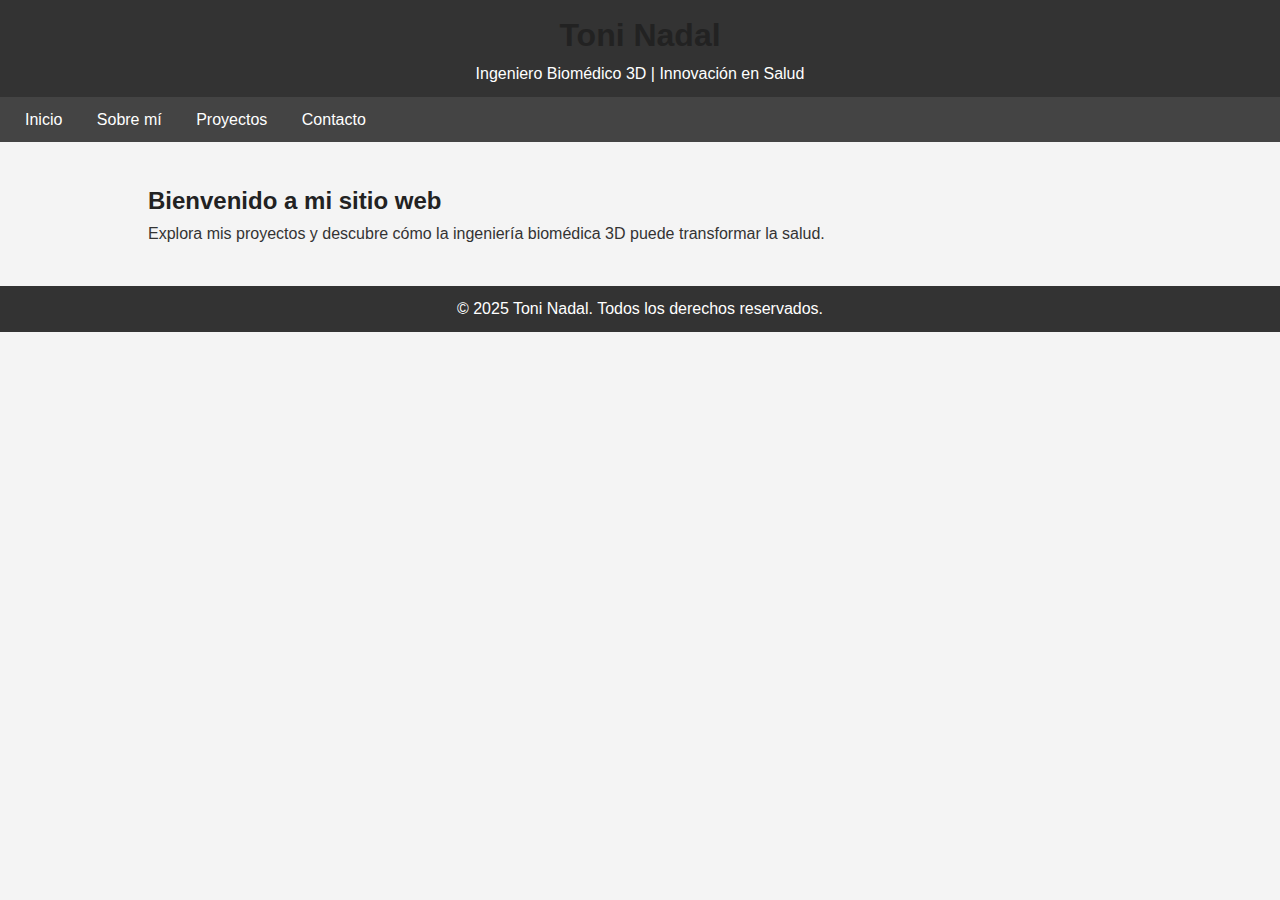
<file: index.html>
<!DOCTYPE html>
<html lang="es">
<head>
  <meta charset="UTF-8">
  <meta name="viewport" content="width=device-width, initial-scale=1.0">
  <title>Toni Nadal - Ingeniero Biomédico 3D</title>
  <link rel="stylesheet" href="style.css">
</head>
<body>
  <header>
    <h1>Toni Nadal</h1>
    <p>Ingeniero Biomédico 3D | Innovación en Salud</p>
  </header>

  <nav>
    <a href="index.html">Inicio</a>
    <a href="about.html">Sobre mí</a>
    <a href="projects.html">Proyectos</a>
    <a href="contact.html">Contacto</a>
  </nav>

  <div class="container">
    <section>
      <h2>Bienvenido a mi sitio web</h2>
      <p>Explora mis proyectos y descubre cómo la ingeniería biomédica 3D puede transformar la salud.</p>
    </section>
  </div>

  <footer>
    <p>&copy; 2025 Toni Nadal. Todos los derechos reservados.</p>
  </footer>
</body>
</html>
</file>
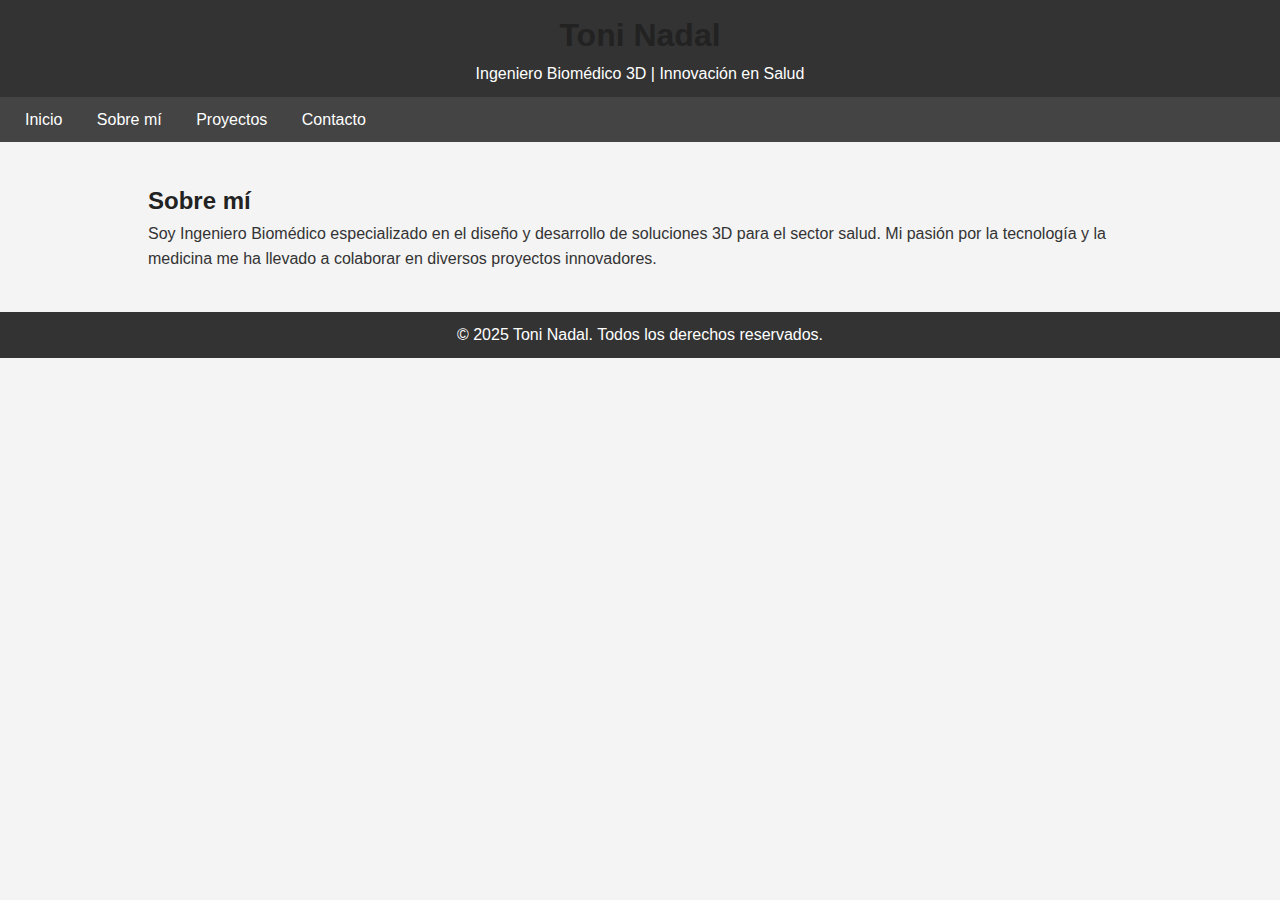
<file: about.html>
<!DOCTYPE html>
<html lang="es">
<head>
  <meta charset="UTF-8">
  <meta name="viewport" content="width=device-width, initial-scale=1.0">
  <title>Sobre mí - Toni Nadal</title>
  <link rel="stylesheet" href="style.css">
</head>
<body>
  <header>
    <h1>Toni Nadal</h1>
    <p>Ingeniero Biomédico 3D | Innovación en Salud</p>
  </header>

  <nav>
    <a href="index.html">Inicio</a>
    <a href="about.html">Sobre mí</a>
    <a href="projects.html">Proyectos</a>
    <a href="contact.html">Contacto</a>
  </nav>

  <div class="container">
    <section>
      <h2>Sobre mí</h2>
      <p>Soy Ingeniero Biomédico especializado en el diseño y desarrollo de soluciones 3D para el sector salud. Mi pasión por la tecnología y la medicina me ha llevado a colaborar en diversos proyectos innovadores.</p>
    </section>
  </div>

  <footer>
    <p>&copy; 2025 Toni Nadal. Todos los derechos reservados.</p>
  </footer>
</body>
</html>
</file>
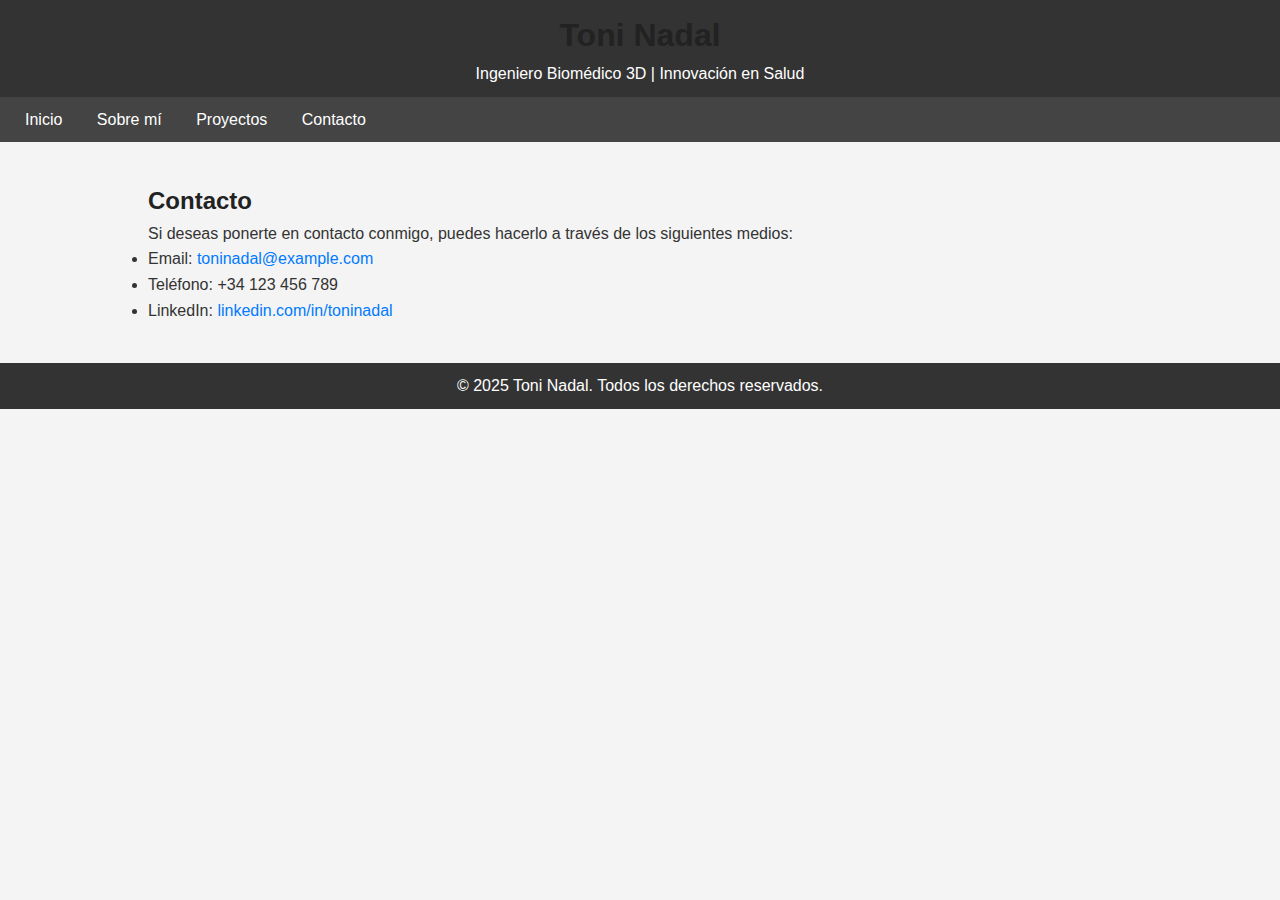
<file: contact.html>
<!DOCTYPE html>
<html lang="es">
<head>
  <meta charset="UTF-8">
  <meta name="viewport" content="width=device-width, initial-scale=1.0">
  <title>Contacto - Toni Nadal</title>
  <link rel="stylesheet" href="style.css">
</head>
<body>
  <header>
    <h1>Toni Nadal</h1>
    <p>Ingeniero Biomédico 3D | Innovación en Salud</p>
  </header>

  <nav>
    <a href="index.html">Inicio</a>
    <a href="about.html">Sobre mí</a>
    <a href="projects.html">Proyectos</a>
    <a href="contact.html">Contacto</a>
  </nav>

  <div class="container">
    <section>
      <h2>Contacto</h2>
      <p>Si deseas ponerte en contacto conmigo, puedes hacerlo a través de los siguientes medios:</p>
      <ul>
        <li>Email: <a href="mailto:toninadal@example.com">toninadal@example.com</a></li>
        <li>Teléfono: +34 123 456 789</li>
        <li>LinkedIn: <a href="https://www.linkedin.com/in/toninadal" target="_blank">linkedin.com/in/toninadal</a></li>
      </ul>
    </section>
  </div>

  <footer>
    <p>&copy; 2025 Toni Nadal. Todos los derechos reservados.</p>
  </footer>
</body>
</html>
</file>
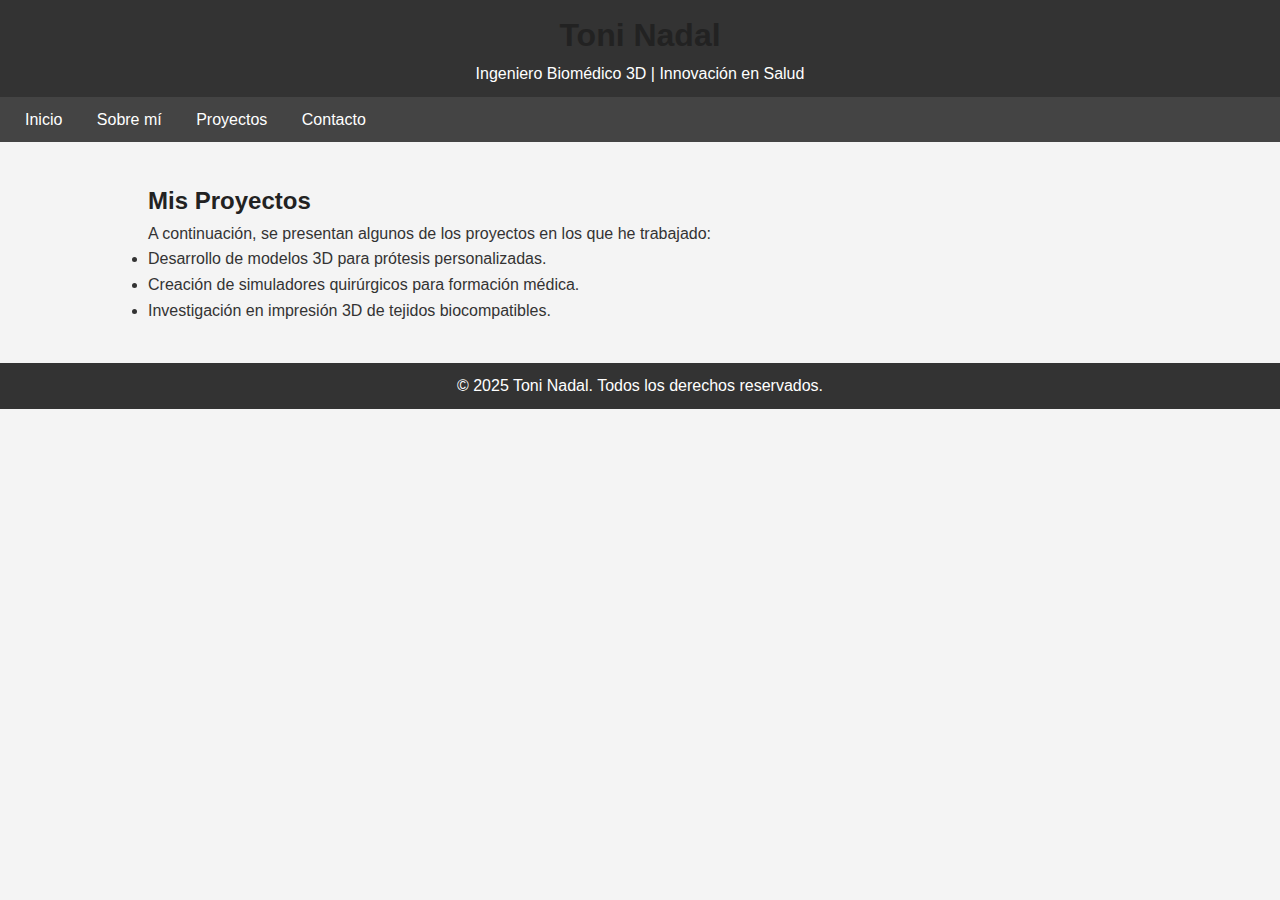
<file: projects.html>
<!DOCTYPE html>
<html lang="es">
<head>
  <meta charset="UTF-8">
  <meta name="viewport" content="width=device-width, initial-scale=1.0">
  <title>Proyectos - Toni Nadal</title>
  <link rel="stylesheet" href="style.css">
</head>
<body>
  <header>
    <h1>Toni Nadal</h1>
    <p>Ingeniero Biomédico 3D | Innovación en Salud</p>
  </header>

  <nav>
    <a href="index.html">Inicio</a>
    <a href="about.html">Sobre mí</a>
    <a href="projects.html">Proyectos</a>
    <a href="contact.html">Contacto</a>
  </nav>

  <div class="container">
    <section>
      <h2>Mis Proyectos</h2>
      <p>A continuación, se presentan algunos de los proyectos en los que he trabajado:</p>
      <ul>
        <li>Desarrollo de modelos 3D para prótesis personalizadas.</li>
        <li>Creación de simuladores quirúrgicos para formación médica.</li>
        <li>Investigación en impresión 3D de tejidos biocompatibles.</li>
      </ul>
    </section>
  </div>

  <footer>
    <p>&copy; 2025 Toni Nadal. Todos los derechos reservados.</p>
  </footer>
</body>
</html>
</file>
<file: style.css>
/* Reset de estilos */
* {
  margin: 0;
  padding: 0;
  box-sizing: border-box;
}

/* Tipografía */
body {
  font-family: 'Arial', sans-serif;
  line-height: 1.6;
  background-color: #f4f4f4;
  color: #333;
}

/* Encabezados */
h1, h2, h3 {
  color: #222;
}

/* Enlaces */
a {
  color: #007bff;
  text-decoration: none;
}

a:hover {
  text-decoration: underline;
}

/* Contenedores */
.container {
  width: 80%;
  margin: 0 auto;
  padding: 20px;
}

/* Encabezado */
header {
  background-color: #333;
  color: #fff;
  padding: 10px 0;
  text-align: center;
}

/* Navegación */
nav {
  background-color: #444;
  padding: 10px;
}

nav a {
  margin: 0 15px;
  color: #fff;
}

/* Secciones */
section {
  margin: 20px 0;
}

/* Pie de página */
footer {
  background-color: #333;
  color: #fff;
  text-align: center;
  padding: 10px 0;
}
</file>
